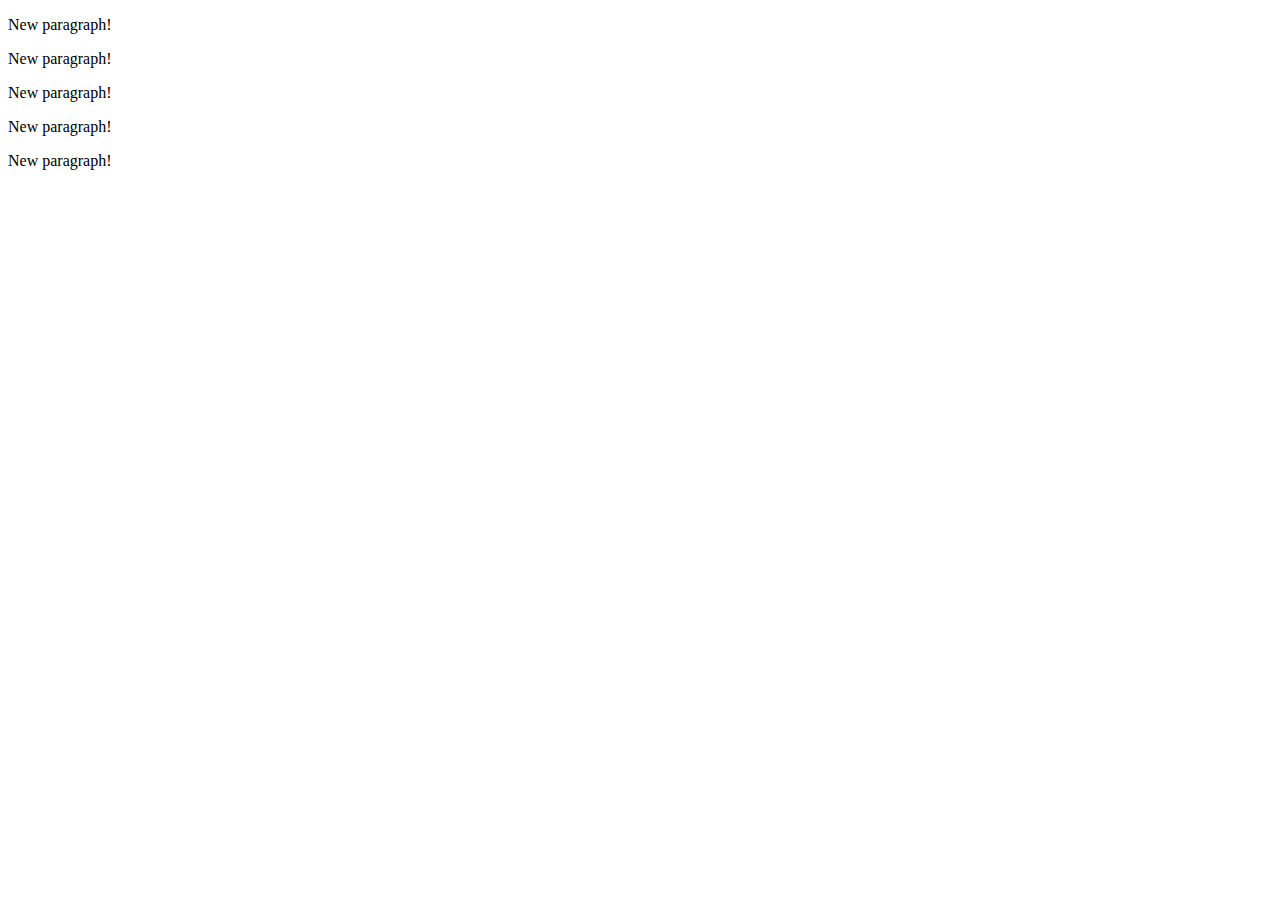
<file: d3-book-master/chapter_05/04_creating_paragraphs.html>
<!DOCTYPE html>
<html lang="en">
	<head>
		<meta charset="utf-8">
		<title>D3: Creating paragraphs dynamically from data</title>
		<script type="text/javascript" src="../d3.js"></script>
	</head>
	<body>
		<script type="text/javascript">
		
			var dataset = [ 5, 10, 15, 20, 25 ];
			
			d3.select("body").selectAll("p")
				.data(dataset)
				.enter()
				.append("p")
				.text("New paragraph!");
			
		</script>
	</body>
</html>
</file>
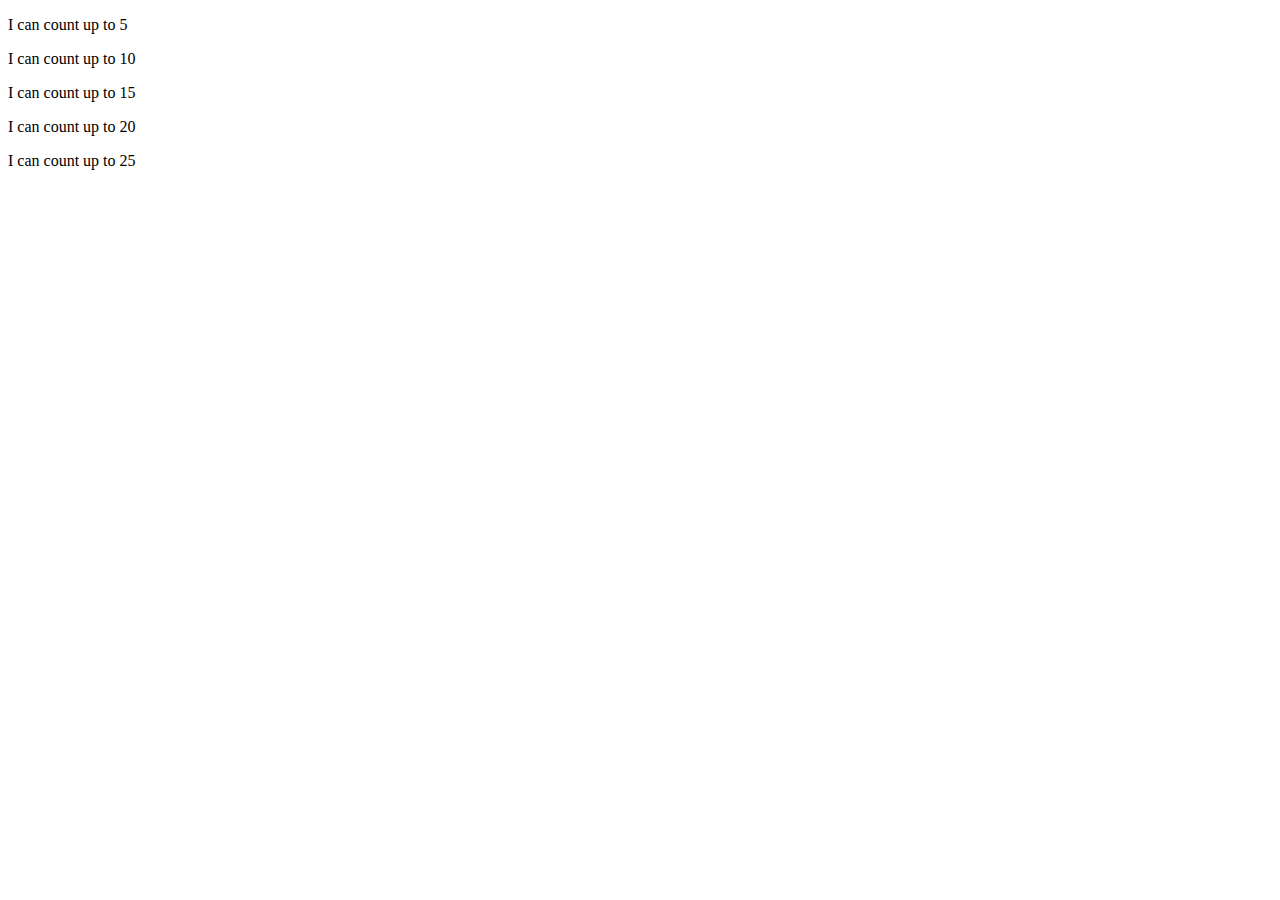
<file: d3-book-master/chapter_05/06_creating_paragraphs_counting.html>
<!DOCTYPE html>
<html lang="en">
	<head>
		<meta charset="utf-8">
		<title>D3: Inserting additional text into paragraphs</title>
		<script type="text/javascript" src="../d3.js"></script>
	</head>
	<body>
		<script type="text/javascript">
		
			var dataset = [ 5, 10, 15, 20, 25 ];
			
			d3.select("body").selectAll("p")
				.data(dataset)
				.enter()
				.append("p")
				.text(function(d) {
					return "I can count up to " + d;
				});
			
		</script>
	</body>
</html>
</file>
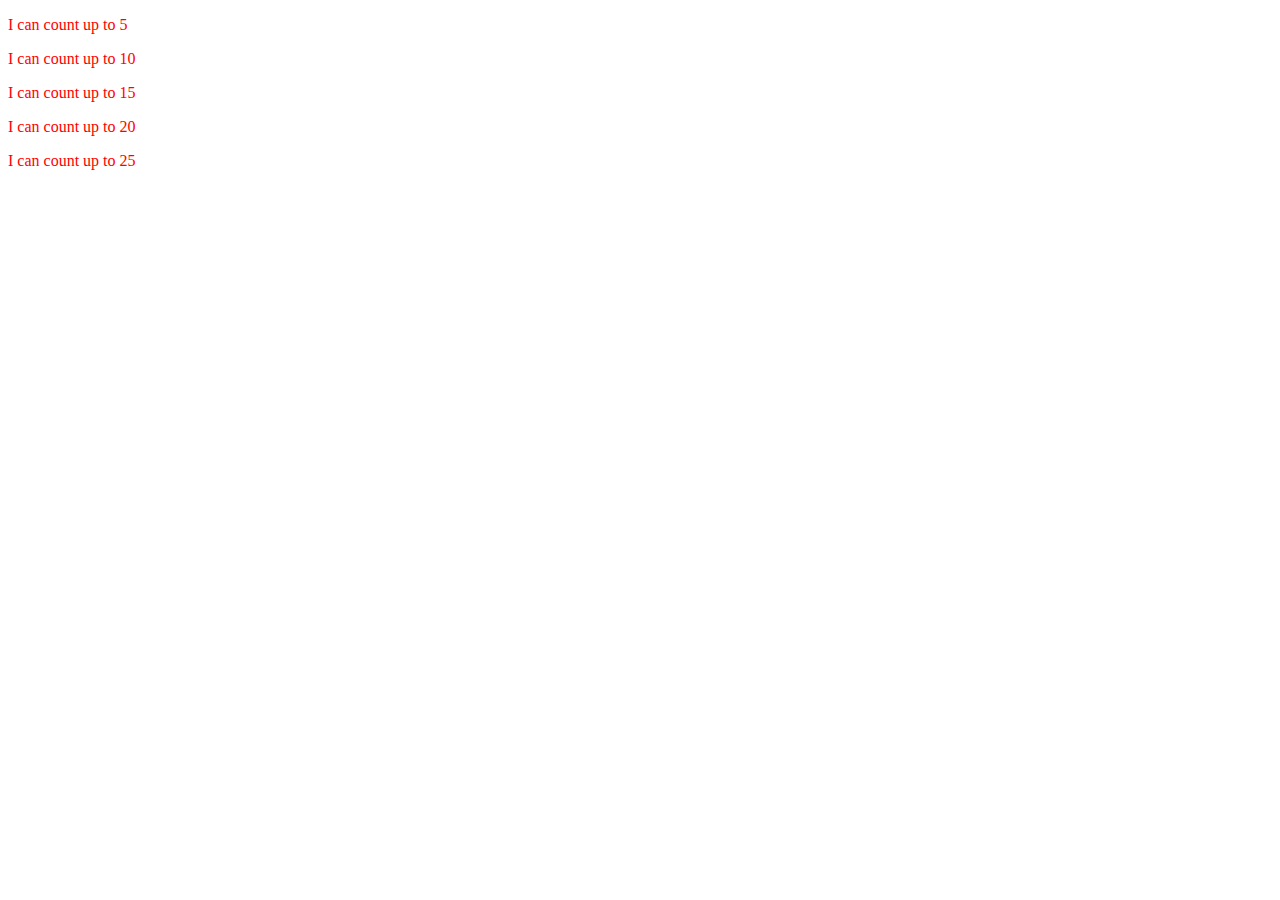
<file: d3-book-master/chapter_05/07_creating_paragraphs_with_style.html>
<!DOCTYPE html>
<html lang="en">
	<head>
		<meta charset="utf-8">
		<title>D3: Setting the style of paragraphs</title>
		<script type="text/javascript" src="../d3.js"></script>
	</head>
	<body>
		<script type="text/javascript">
		
			var dataset = [ 5, 10, 15, 20, 25 ];
			
			d3.select("body").selectAll("p")
				.data(dataset)
				.enter()
				.append("p")
				.text(function(d) {
					return "I can count up to " + d;
				})
				.style("color", "red");
			
		</script>
	</body>
</html>
</file>
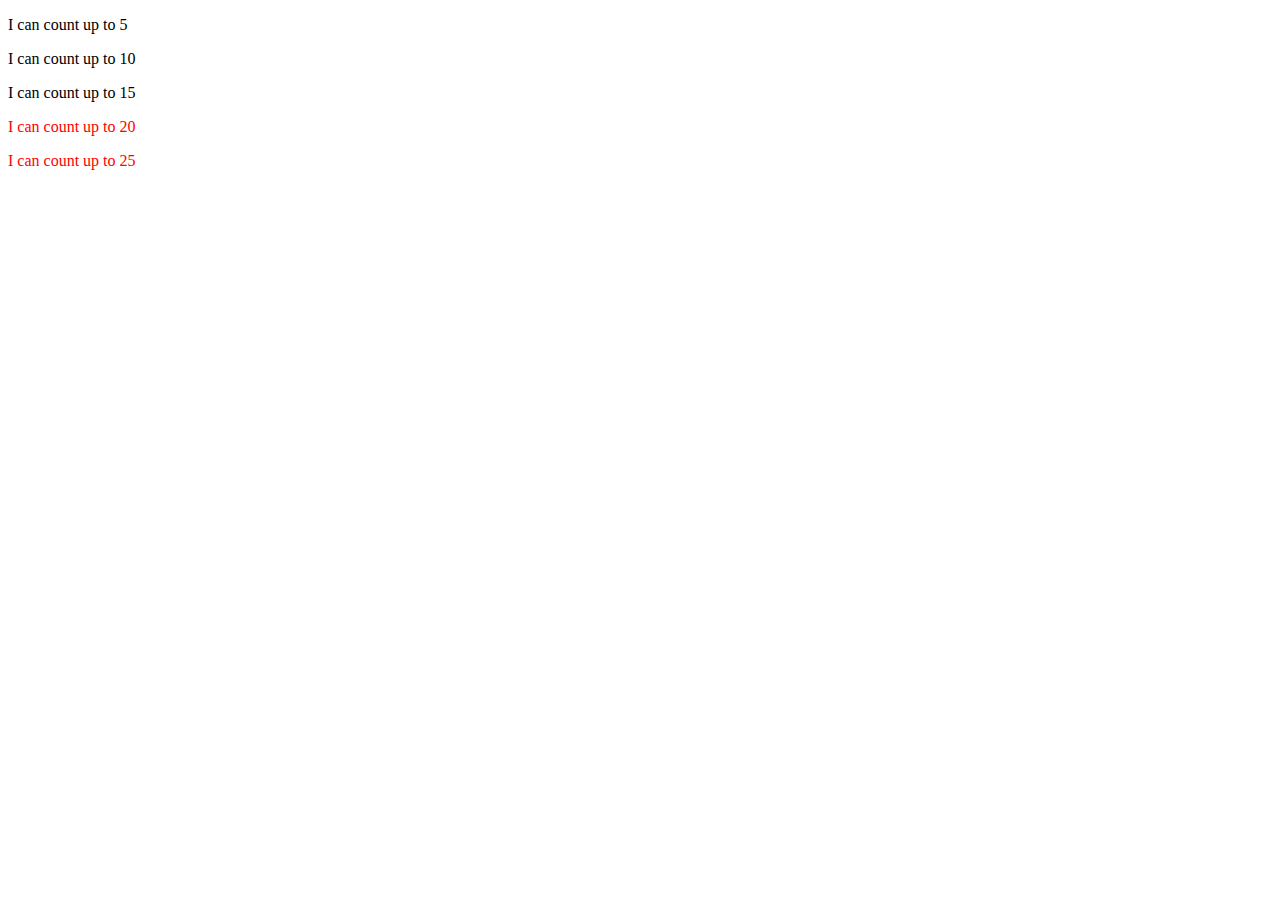
<file: d3-book-master/chapter_05/08_creating_paragraphs_with_style_functions.html>
<!DOCTYPE html>
<html lang="en">
	<head>
		<meta charset="utf-8">
		<title>D3: Setting paragraphs' style conditionally, based on data</title>
		<script type="text/javascript" src="../d3.js"></script>
	</head>
	<body>
		<script type="text/javascript">
		
			var dataset = [ 5, 10, 15, 20, 25 ];
			
			d3.select("body").selectAll("p")
				.data(dataset)
				.enter()
				.append("p")
				.text(function(d) {
					return "I can count up to " + d;
				})
				.style("color", function(d) {
					if (d > 15) {	//Threshold of 15
						return "red";
					} else {
						return "black";
					}
				});
			
		</script>
	</body>
</html>
</file>
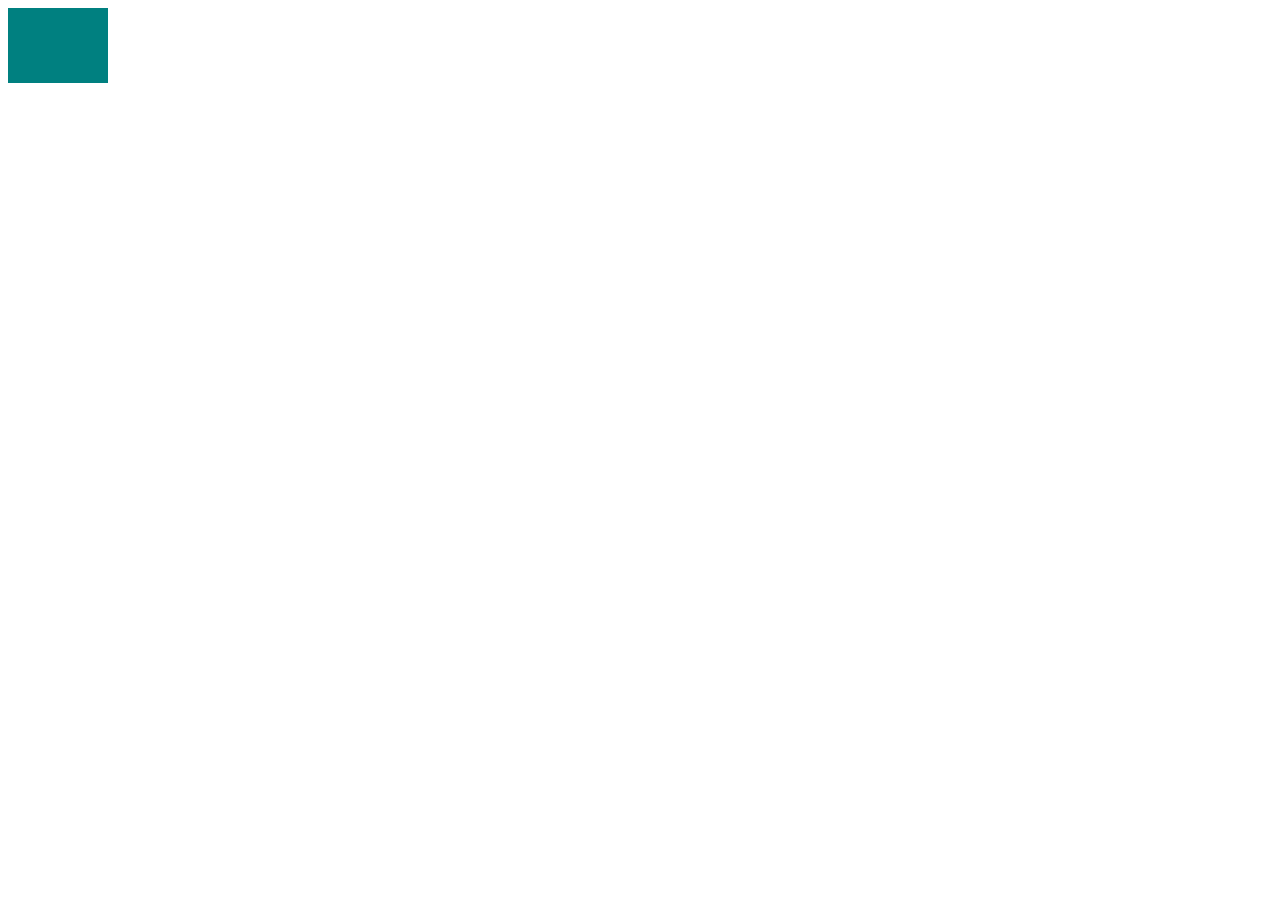
<file: d3-book-master/chapter_06/01_drawing_divs.html>
<!DOCTYPE html>
<html lang="en">
	<head>
		<meta charset="utf-8">
		<title>D3: Drawing divs with data</title>
		<script type="text/javascript" src="../d3.js"></script>
		<style type="text/css">
		
			div.bar {
				display: inline-block;
				width: 20px;
				height: 75px;
				background-color: teal;
			}
		
		</style>
	</head>
	<body>
		<script type="text/javascript">
		
			var dataset = [ 5, 10, 15, 20, 25 ];
			
			d3.select("body").selectAll("div")
				.data(dataset)
				.enter()
				.append("div")
				.attr("class", "bar");
			
		</script>
	</body>
</html>
</file>
